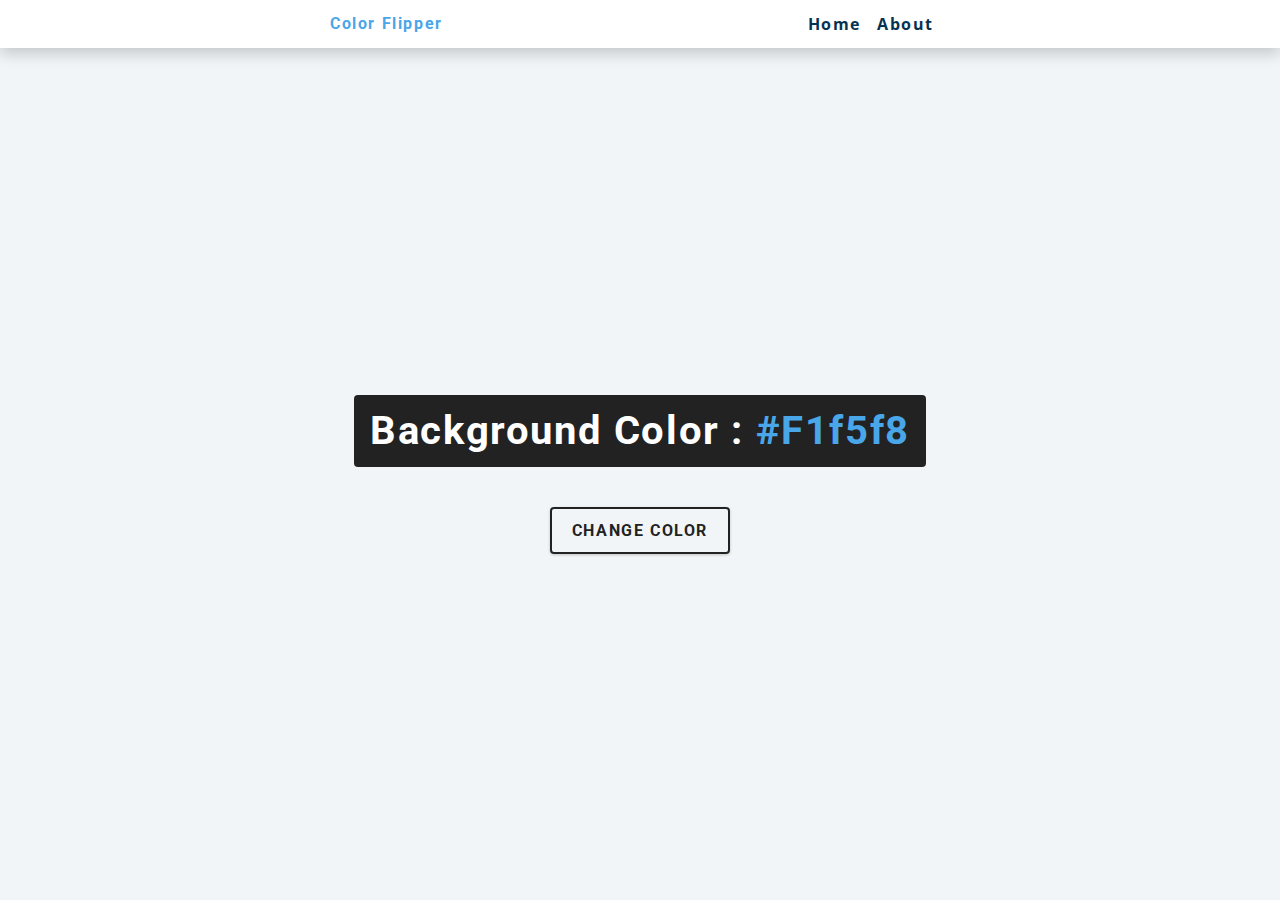
<file: day13/about.html>
<!DOCTYPE html>
<html lang="en">
<head>
    <meta charset="UTF-8">
    <meta name="viewport" content="width=device-width, initial-scale=1.0">
    <title>Color Flipper || Simple</title>
    <link rel="stylesheet" href="styles.css">
</head>
<body>
    <nav>
        <div class="nav-center">
            <h4>Color Flipper</h4>
            <ul class="nav-links">
                <li>
                    <a href="index.html">Home</a>
                </li>
                <li>
                    <a href="about.html">About</a>
                </li>
            </ul>
        </div>
    </nav>
    <main>
        <div class="container">
            <h2>background color : <span class="color">
                #f1f5f8
            </span></h2>
            <button class="btn btn-hero" id="btn">Change Color</button>
        </div>
    </main>
    <!-- javascript -->
    <script src="about.js"></script>
</body>
</html>
</file>
<file: day13/styles.css>
/*
=============== 
Fonts
===============
*/
@import url("https://fonts.googleapis.com/css?family=Open+Sans|Roboto:400,700&display=swap");

/*
=============== 
Variables
===============
*/

:root {
  /* dark shades of primary color*/
  --clr-primary-1: hsl(205, 86%, 17%);
  --clr-primary-2: hsl(205, 77%, 27%);
  --clr-primary-3: hsl(205, 72%, 37%);
  --clr-primary-4: hsl(205, 63%, 48%);
  /* primary/main color */
  --clr-primary-5: hsl(205, 78%, 60%);
  /* lighter shades of primary color */
  --clr-primary-6: hsl(205, 89%, 70%);
  --clr-primary-7: hsl(205, 90%, 76%);
  --clr-primary-8: hsl(205, 86%, 81%);
  --clr-primary-9: hsl(205, 90%, 88%);
  --clr-primary-10: hsl(205, 100%, 96%);
  /* darkest grey - used for headings */
  --clr-grey-1: hsl(209, 61%, 16%);
  --clr-grey-2: hsl(211, 39%, 23%);
  --clr-grey-3: hsl(209, 34%, 30%);
  --clr-grey-4: hsl(209, 28%, 39%);
  /* grey used for paragraphs */
  --clr-grey-5: hsl(210, 22%, 49%);
  --clr-grey-6: hsl(209, 23%, 60%);
  --clr-grey-7: hsl(211, 27%, 70%);
  --clr-grey-8: hsl(210, 31%, 80%);
  --clr-grey-9: hsl(212, 33%, 89%);
  --clr-grey-10: hsl(210, 36%, 96%);
  --clr-white: #fff;
  --clr-red-dark: hsl(360, 67%, 44%);
  --clr-red-light: hsl(360, 71%, 66%);
  --clr-green-dark: hsl(125, 67%, 44%);
  --clr-green-light: hsl(125, 71%, 66%);
  --clr-black: #222;
  --ff-primary: "Roboto", sans-serif;
  --ff-secondary: "Open Sans", sans-serif;
  --transition: all 0.3s linear;
  --spacing: 0.1rem;
  --radius: 0.25rem;
  --light-shadow: 0 5px 15px rgba(0, 0, 0, 0.1);
  --dark-shadow: 0 5px 15px rgba(0, 0, 0, 0.2);
  --max-width: 1170px;
  --fixed-width: 620px;
}
/*
=============== 
Global Styles
===============
*/

*,
::after,
::before {
  margin: 0;
  padding: 0;
  box-sizing: border-box;
}
body {
  font-family: var(--ff-secondary);
  background: var(--clr-grey-10);
  color: var(--clr-grey-1);
  line-height: 1.5;
  font-size: 0.875rem;
}
ul {
  list-style-type: none;
}
a {
  text-decoration: none;
}
h1,
h2,
h3,
h4 {
  letter-spacing: var(--spacing);
  text-transform: capitalize;
  line-height: 1.25;
  margin-bottom: 0.75rem;
  font-family: var(--ff-primary);
}
h1 {
  font-size: 3rem;
}
h2 {
  font-size: 2rem;
}
h3 {
  font-size: 1.25rem;
}
h4 {
  font-size: 0.875rem;
}
p {
  margin-bottom: 1.25rem;
  color: var(--clr-grey-5);
}
@media screen and (min-width: 800px) {
  h1 {
    font-size: 4rem;
  }
  h2 {
    font-size: 2.5rem;
  }
  h3 {
    font-size: 1.75rem;
  }
  h4 {
    font-size: 1rem;
  }
  body {
    font-size: 1rem;
  }
  h1,
  h2,
  h3,
  h4 {
    line-height: 1;
  }
}
/*  global classes */

/* section */
.section {
  padding: 5rem 0;
}

.section-center {
  width: 90vw;
  margin: 0 auto;
  max-width: 1170px;
}
@media screen and (min-width: 992px) {
  .section-center {
    width: 95vw;
  }
}
main {
  min-height: 100vh;
  display: grid;
  place-items: center;
}

/*
=============== 
Nav
===============
*/
nav {
  background: var(--clr-white);
  height: 3rem;
  display: grid;
  align-items: center;
  box-shadow: var(--dark-shadow);
}
.nav-center {
  width: 90vw;
  max-width: var(--fixed-width);
  margin: 0 auto;
  display: flex;
  align-items: center;
  justify-content: space-between;
}
.nav-center h4 {
  margin-bottom: 0;
  color: var(--clr-primary-5);
}
.nav-links {
  display: flex;
}
nav a {
  text-transform: capitalize;
  font-weight: 700;
  font-size: 1rem;
  color: var(--clr-primary-1);
  letter-spacing: var(--spacing);
  margin-right: 1rem;
}
nav a:hover {
  color: var(--clr-primary-5);
}
/*
=============== 
Container
===============
*/
main {
  min-height: calc(100vh - 3rem);
  display: grid;
  place-items: center;
}
.container {
  text-align: center;
}
.container h2 {
  background: var(--clr-black);
  color: var(--clr-white);
  padding: 1rem;
  border-radius: var(--radius);
  margin-bottom: 2.5rem;
}
.color {
  color: var(--clr-primary-5);
}
.btn-hero {
  font-family: var(--ff-primary);
  text-transform: uppercase;
  background: transparent;
  color: var(--clr-black);
  letter-spacing: var(--spacing);
  display: inline-block;
  font-weight: 700;
  transition: var(--transition);
  border: 2px solid var(--clr-black);
  cursor: pointer;
  box-shadow: 0 1px 3px rgba(0, 0, 0, 0.2);
  border-radius: var(--radius);
  font-size: 1rem;
  padding: 0.75rem 1.25rem;
}
.btn-hero:hover {
  color: var(--clr-white);
  background: var(--clr-black);
}
</file>
